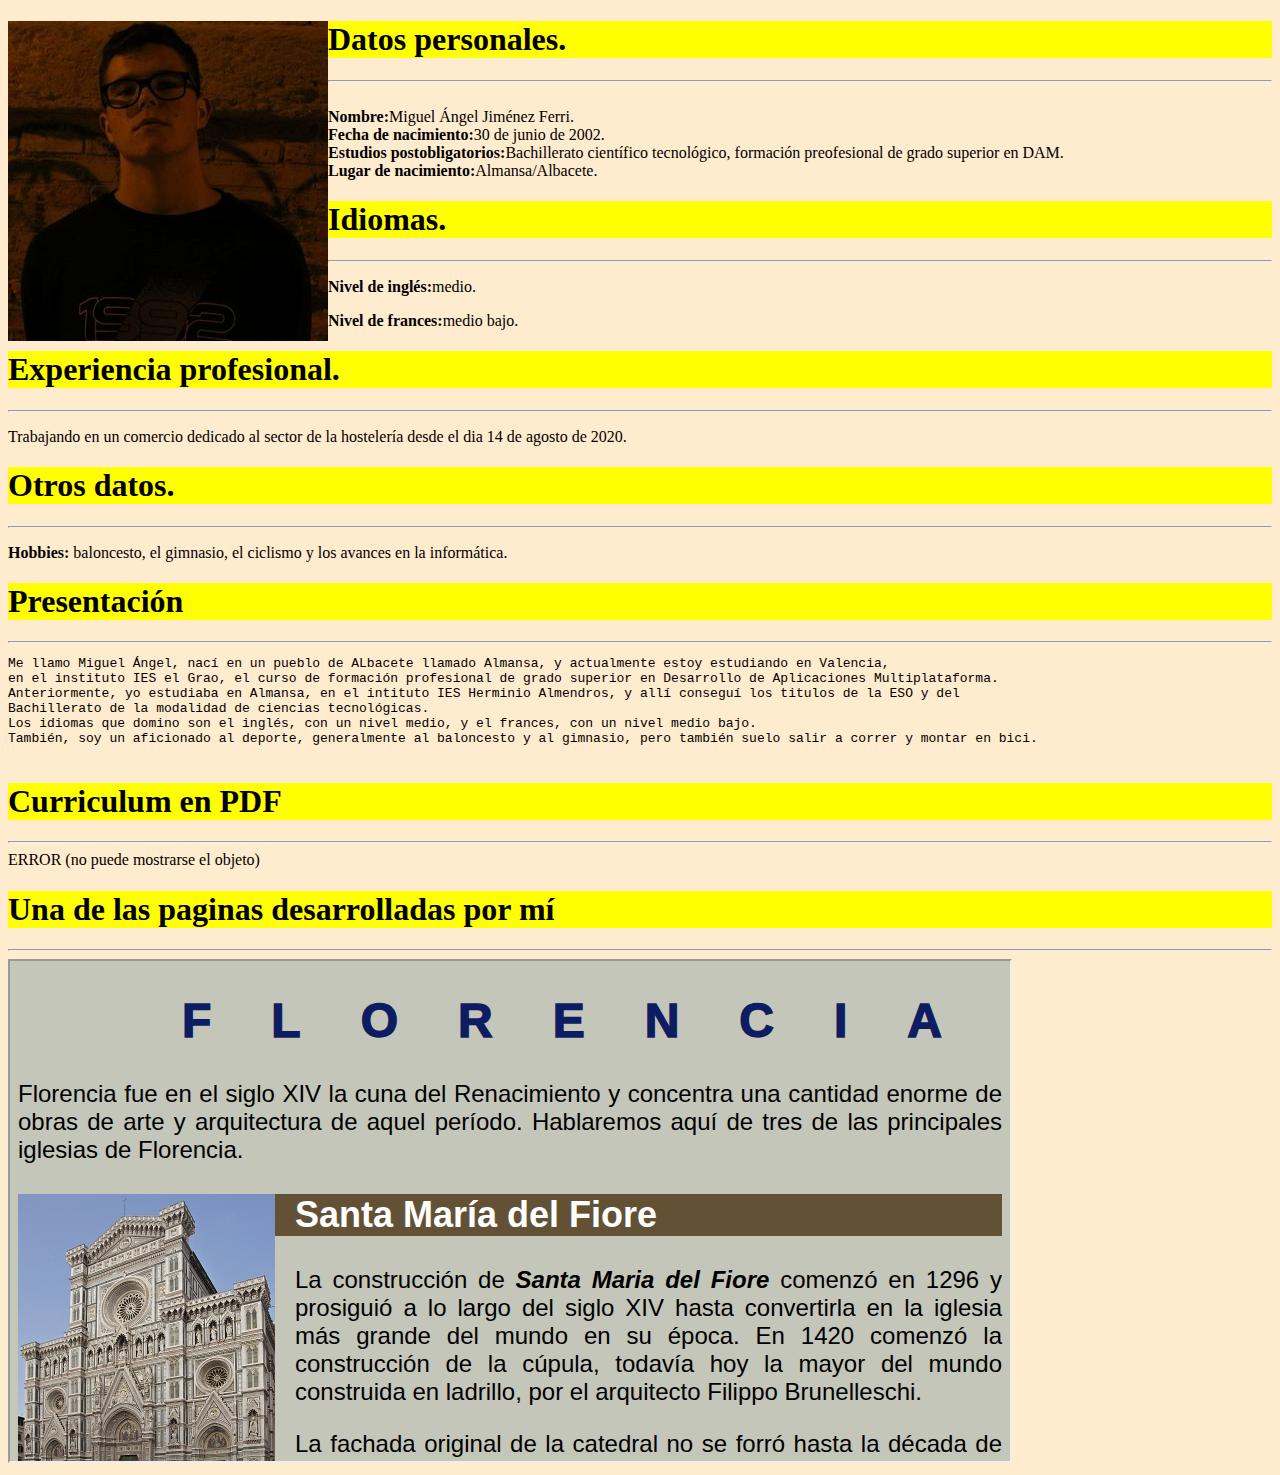
<file: Mi perfil profesional/index.html>
<!DOCTYPE html>
<html lang="es">
<head>
    <meta charset="UTF-8">
    <meta name="viewport" content="width=device-width, initial-scale=1.0">
    <link rel="stylesheet" href="style.css">
    <title>Curriculum</title>
</head>
<body>
   
        
    
    <section class="datospersonales">
      
        
        <p> 
            <img src="img/foto curri.jpg" align="left">
             <h1>Datos personales.</h1><hr> <br>
            <strong>Nombre:</strong>Miguel Ángel Jiménez Ferri. <br>
        <strong>Fecha de nacimiento:</strong>30 de junio de 2002. <br>
        <strong>Estudios postobligatorios:</strong>Bachillerato científico tecnológico, formación preofesional de grado superior en DAM. <br>
        <strong>Lugar de nacimiento:</strong>Almansa/Albacete.
            </p>
       
        </section>

        <section class="idiomas">
            <h1>  Idiomas.</h1><hr>
            <p><strong>Nivel de inglés:</strong>medio.</p>
            <p> <strong>Nivel de frances:</strong>medio bajo.</p>
        </section>

        <section class="exp_prof">
            <h1>Experiencia profesional.</h1><hr>
            <p>Trabajando en un comercio dedicado al sector de la hostelería desde el dia 14 de agosto de 2020.</p>
        </section>


        
        <section class="otros_datos">
            <h1>Otros datos.</h1><hr>
            <p><strong>Hobbies:</strong> baloncesto, el gimnasio, el ciclismo y los avances en la informática.</p>
         </section>

         

         <section class="presentacion">
             <h1>Presentación</h1> <hr>
             <pre>Me llamo Miguel Ángel, nací en un pueblo de ALbacete llamado Almansa, y actualmente estoy estudiando en Valencia, 
en el instituto IES el Grao, el curso de formación profesional de grado superior en Desarrollo de Aplicaciones Multiplataforma.
Anteriormente, yo estudiaba en Almansa, en el intituto IES Herminio Almendros, y allí conseguí los titulos de la ESO y del
Bachillerato de la modalidad de ciencias tecnológicas.
Los idiomas que domino son el inglés, con un nivel medio, y el frances, con un nivel medio bajo.
También, soy un aficionado al deporte, generalmente al baloncesto y al gimnasio, pero también suelo salir a correr y montar en bici.

</pre>
</section>
<h1>Curriculum en PDF</h1><hr>
<object
  type="application/pdf"
  data="pdf/Miguel Ángel Jiménez Ferri.pdf"
  style="width: 400px; height: 550px;">
  ERROR (no puede mostrarse el objeto)
</object>

<section>
    <h1>Una de las paginas desarrolladas por mí</h1> <hr>
    <iframe
  src="pag/index.html"
  style="width: 1000px; height: 500px;">
</iframe>
</section>
    
</body>
</html>
</file>
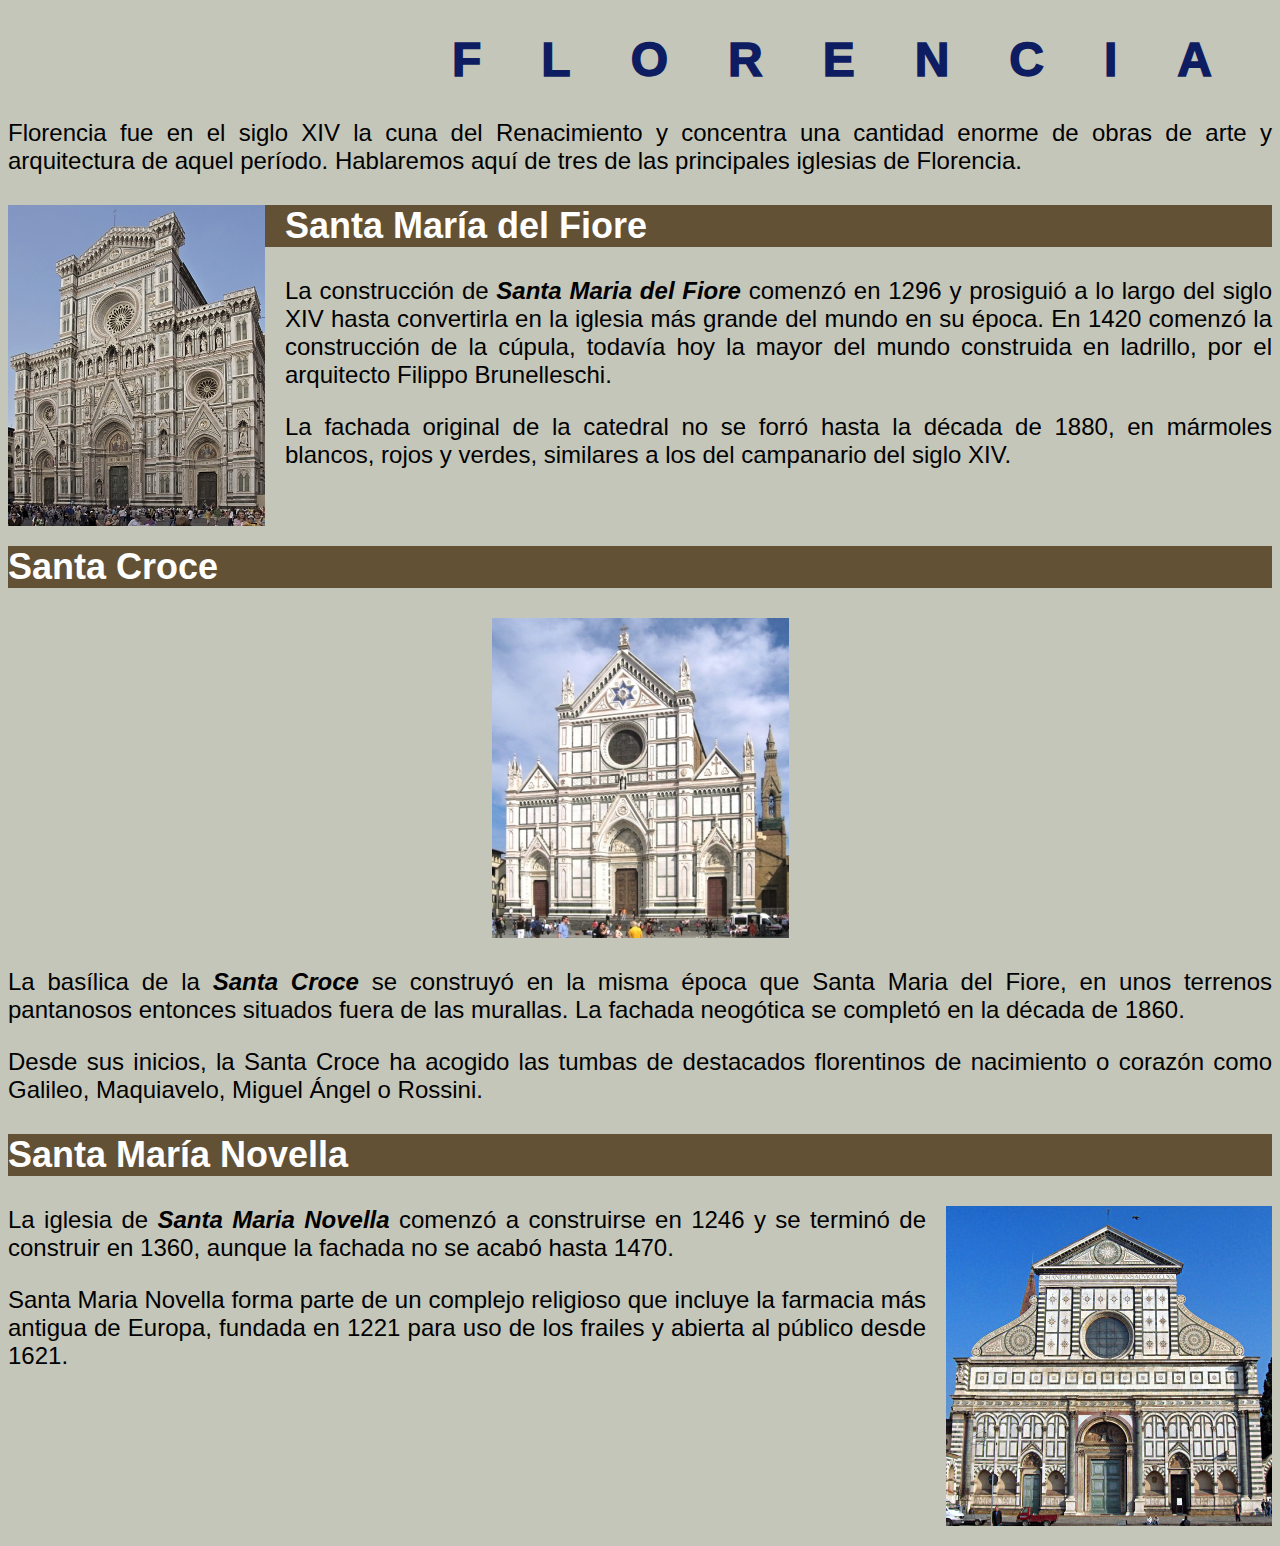
<file: pag/index.html>
<!DOCTYPE html>
<html lang="es">
<head>
    <meta charset="UTF-8">
    <meta name="viewport" content="width=device-width, initial-scale=1.0">
    <title>Iglesias de Florencia</title>
    <link rel="stylesheet" href="style.css">
</head>
<body>
    
    <h1>FLORENCIA</h1>

    <p>Florencia fue en el siglo XIV la cuna del Renacimiento y concentra una cantidad enorme de obras de arte y arquitectura de aquel período. Hablaremos aquí de tres de las principales iglesias de Florencia.</p>
    <h2><img src="img/santa-maria-del-fiore.jpg" alt="Santa Maria del Fiore" title="Santa Maria del Fiore" width="257" height="321" class="izq">Santa María del Fiore</h2>
    <p>La construcción de <strong>Santa Maria del Fiore</strong> comenzó en 1296 y prosiguió a lo largo del siglo XIV hasta convertirla en la iglesia más grande del mundo en su época. En 1420 comenzó la construcción de la cúpula, todavía hoy la mayor del mundo construida en ladrillo, por el arquitecto Filippo Brunelleschi.</p>
    <p>La fachada original de la catedral no se forró hasta la década de 1880, en mármoles blancos, rojos y verdes, similares a los del campanario del siglo XIV.</p>
    <h2>Santa Croce</h2>
    <p class="centrado"><img src="img/santa-croce.jpg" alt="Santa Croce" title="Santa Croce" width="297" height="320"></p>
    <p>La basílica de la <strong>Santa Croce</strong>  se construyó en la misma época que Santa Maria del Fiore, en unos terrenos pantanosos entonces situados fuera de las murallas. La fachada neogótica se completó en la década de 1860.</p>
    <p>Desde sus inicios, la Santa Croce ha acogido las tumbas de destacados florentinos de nacimiento o corazón como Galileo, Maquiavelo, Miguel Ángel o Rossini.</p>
    <h2>Santa María Novella</h2>
    <p><img src="img/santa-maria-novella.jpg" alt="Santa Maria Novella"  width="326" height="320" class="der">La iglesia de <strong>Santa Maria Novella</strong>  comenzó a construirse en 1246 y se terminó de construir en 1360, aunque la fachada no se acabó hasta 1470.</p>
    <p>Santa Maria Novella forma parte de un complejo religioso que incluye la farmacia más antigua de Europa, fundada en 1221 para uso de los frailes y abierta al público desde 1621.</p>


</body>
</html>
</file>
<file: Mi perfil profesional/style.css>
*{
    background-color: blanchedalmond;
}
h1{
    background-color: yellow;
}
</file>
<file: pag/style.css>
body {
    background-color: hsl(67, 10%, 75%);
    font-family: sans-serif;
    font-size: 1.5rem;
    text-align: justify;
  }
  
  h1 {
    color: hsl(230, 75%, 22%);
    font-weight: 1000;
    letter-spacing: 60px;
    text-align: right;
    text-transform: uppercase;
  }
  
  h2 {
    clear: both;
    background-color: hsl(36, 30%, 30%);
    color: white;
  }
  
  p.centrado {
    text-align: center;
  }
  
  img.izq {
    float: left;
    margin-right: 20px;
    margin-bottom: 20px;
  }
  
  img.der {
    float: right;
    margin-left: 20px;
    margin-bottom: 20px;
  }
  
  strong {
    font-style: oblique;
  }
  
  address {
    clear: both;
    font-size: 0%;
  }
</file>
